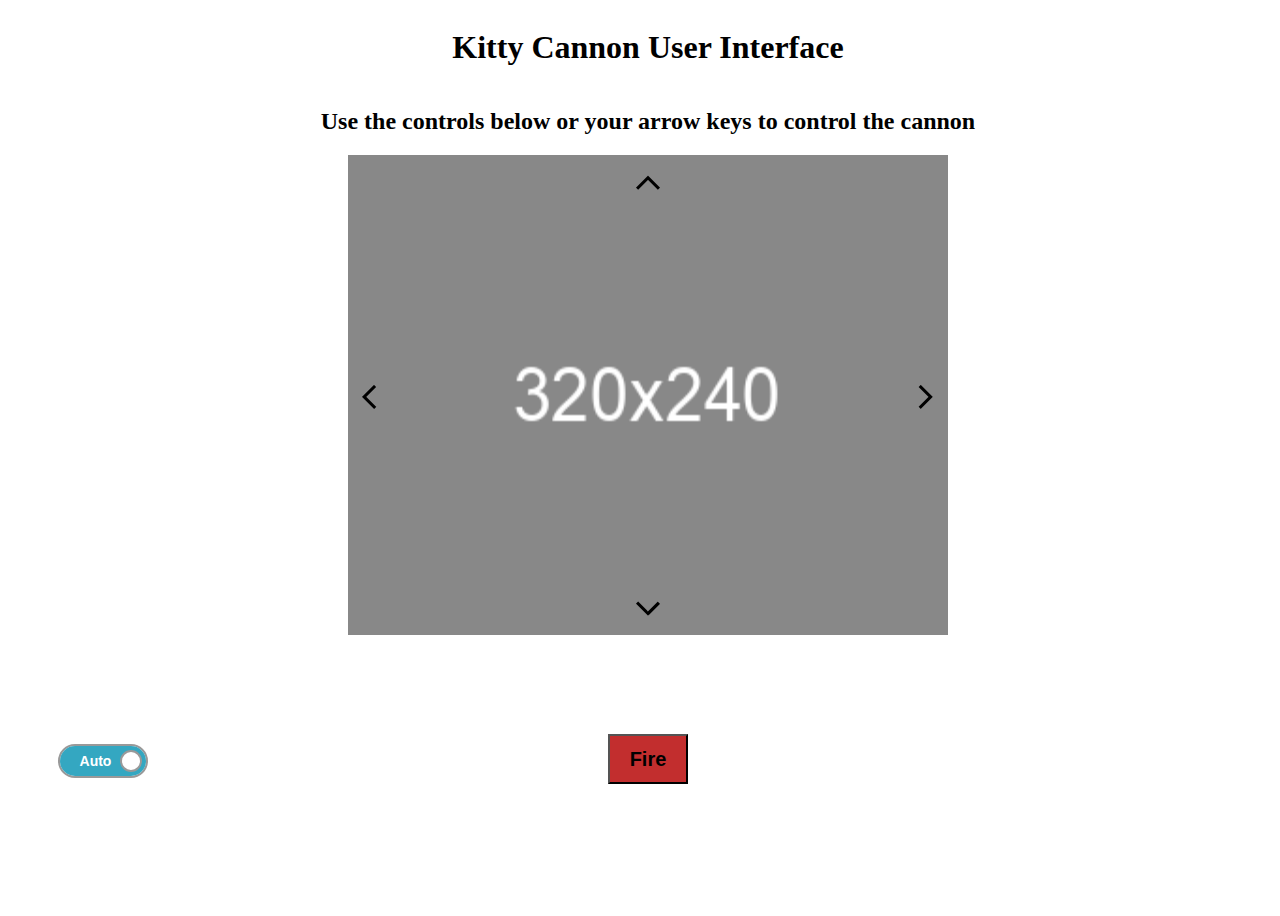
<file: GUI_Files/Kitty_Cannon_GUI.html>
<!DOCTYPE html>

<head>
    <meta charset="UTF-8"/>
    <meta name="viewport" content="width=device-width, initial-scale=1.0"/>
    <link rel='stylesheet' href='style.css'>
    <script src="script.js" defer></script>
    <title>Kitty Cannon User Interface</title>
</head>

<html>
<body>
    <div id="test">
        <div id="content">
            <h1>Kitty Cannon User Interface</h1>
            <h2>Use the controls below or your arrow keys to control the cannon</h2>
            <div id="stream">
                <img  class="camera-bg" id="bg" class="center" src="Assets/placeholder.png">
                <div id="controls">
                    <input type="image" src="Assets/chevron_up.png" id="up" class="control arrows">
                    <div id="left-right">
                        <input type="image" src="Assets/chevron_left.png" id="left" class="control arrows">
                        <input type="image" src="Assets/chevron_right.png" id="right" class="control arrows">
                    </div>
                    <input type="image" src="Assets/chevron_down.png" id="down" class="control arrows">
                    <input type="button" value="Fire" id="fire" class="control">
                </div>
            </div>
        
            <section class="onoffswitch">
                <input type="checkbox" name="onoffswitch" class="onoffswitch-checkbox" id="myonoffswitch" tabindex="0" checked>
                <label class="onoffswitch-label" for="myonoffswitch">
                    <span class="onoffswitch-inner"></span>
                    <span class="onoffswitch-switch"></span>
                </label>
            </section>
        </div>
    </div>
</body>
</html>
</file>
<file: GUI_Files/style.css>
:root {
    --video-width: 600px;
    --video-height: 480px;
    box-sizing: border-box;
    overflow: hidden;
}

body {
    height: 100vh;
    width: 100vw;
}

#test {
    height: 100%;
    width: 100%;
}

#content {
    height: 100%;
    width: 100%;
    display: flex;
    flex-direction: column;
    text-align: center;
}

#stream {
    position: relative;
    flex: 1;
}

img {
    width: var(--video-width);
    height: var(--video-height);
}

#controls {
    display: flex;
    flex-direction: column;
}

.arrows{
    position: relative;
    align-self: center;
    width: 48px;
    height: 48px;
}

#up {
    bottom: calc(var(--video-height));
}

#down {
    bottom: 154px;
}

#left-right {
    position: relative;
    bottom: calc(calc(var(--video-height)/2) + calc(48px + 26px));
}

#left {
    right: calc(calc(var(--video-width)/2) - 48px);
}

#right {
    left: calc(calc(var(--video-width)/2) - 48px);
}

#fire {
    position: absolute;
    background-color: #c22e2e;
    bottom: 90px;
    left: 50%;
    transform: translateX(-50%);
    height: 50px;
    width: 80px;
    font-weight: bold;
    font-size: 20px;
}

.arrows:hover {
    transform: scale(1.2);
}

#fire:hover {
    transform: translateX(-50%) scale(1.2);
    cursor: pointer;
}



.onoffswitch {
    position: relative; width: 90px;
    user-select: none; -webkit-user-select:none; -moz-user-select:none; -ms-user-select: none;
    bottom: 130px;
    left: 50px;
}
.onoffswitch-checkbox {
    position: absolute;
    opacity: 0;
    pointer-events: none;
}
.onoffswitch-label {
    display: block; overflow: hidden; cursor: pointer;
    border: 2px solid #999999; border-radius: 20px;
}
.onoffswitch-inner {
    display: block; width: 200%; margin-left: -100%;
    transition: margin 0.3s ease-in 0s;
}
.onoffswitch-inner:before, .onoffswitch-inner:after {
    display: block; float: left; width: 50%; height: 30px; padding: 0; line-height: 30px;
    font-size: 14px; color: white; font-family: Trebuchet, Arial, sans-serif; font-weight: bold;
    box-sizing: border-box;
}
.onoffswitch-inner:before {
    content: "Auto";
    padding-right: 15px;
    background-color: #34A7C1; color: #FFFFFF;
}
.onoffswitch-inner:after {
    content: "Man";
    padding-right: 20px;
    background-color: #EEEEEE; color: #999999;
    text-align: right;
}
.onoffswitch-switch {
    display: block; width: 18px; margin: 6px;
    background: #FFFFFF;
    position: absolute; top: 0; bottom: 0;
    right: 56px;
    border: 2px solid #999999; border-radius: 20px;
    transition: all 0.3s ease-in 0s; 
}
.onoffswitch-checkbox:checked + .onoffswitch-label .onoffswitch-inner {
    margin: 0;
}
.onoffswitch-checkbox:checked + .onoffswitch-label .onoffswitch-switch {
    right: 0px; 
}
</file>
